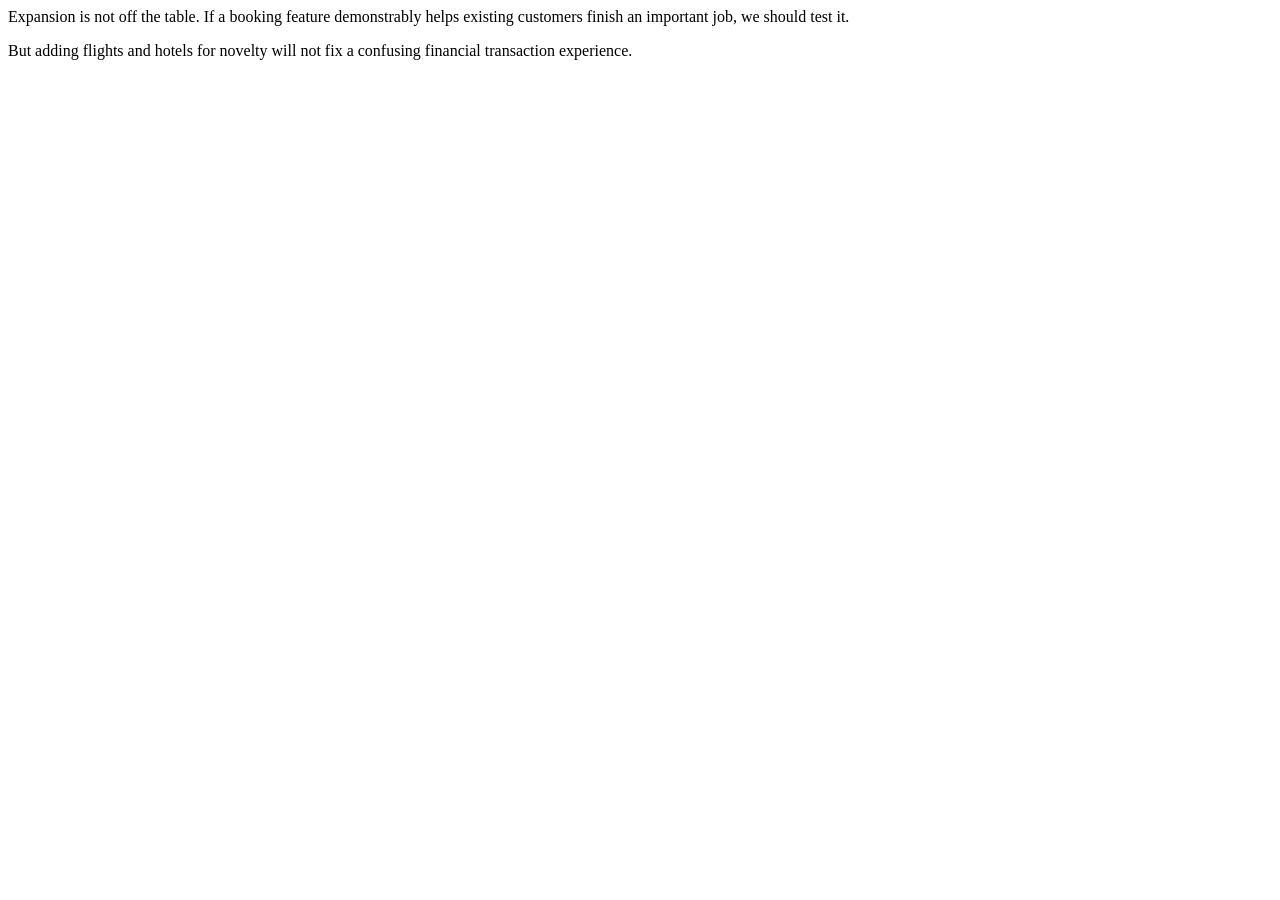
<file: tests/fixtures/avery/sources/2026-09-expansion-update.html>
<html><head><title>Update on product expansion</title><script>var x="ignore me";</script></head>
<body><article><p>Expansion is not off the table. If a booking feature demonstrably helps existing customers finish an important job, we should test it.</p>
<p>But adding flights and hotels for novelty will not fix a confusing financial transaction experience.</p></article></body></html>
</file>
